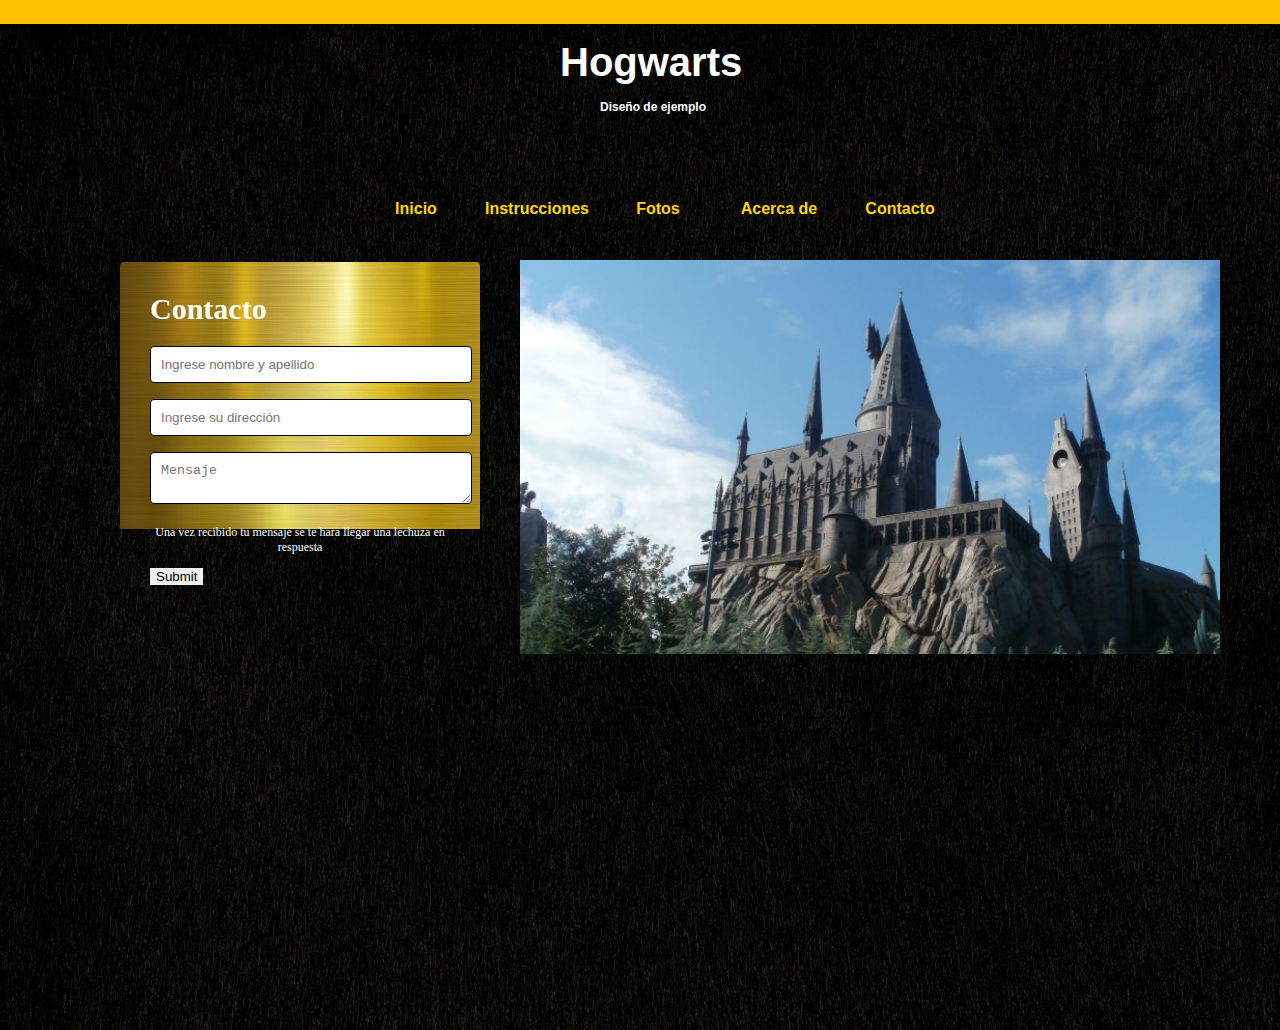
<file: contacto.html>
<!DOCTYPE html>
<html>
<head>
	<meta http-equiv="content-type" content="text/html; charset=utf-8" />
	<title>Contacto</title>
	<meta name="keywords" content="" />
<meta name="description" content="" />
<link href="style.css" rel="stylesheet" type="text/css" />
	
</head>
<body>
	<!-- titulo -->
<div id="fondo">
		<a >Hogwarts</a>
		<h2><b title="Free Css Templates">Diseño de ejemplo</b></h2>
	</div>

<!-- botones de direccion -->
<div id="buttons">
		<ul >
			<span style="position: absolute; top: 200px; right: 320px;">
			<li class="first"><a href="file:///C:/xampp/htdocs/escolar/index.html#" title="">Inicio</a></li>
			<li><a href="file:///C:/xampp/htdocs/escolar/intrucciones.html#" title="">Instrucciones</a></li>
			<li><a href="#" title="">Fotos</a></li>
			<li><a href="file:///C:/xampp/htdocs/escolar/historia.html#" title="">Acerca de</a></li>
			<li><a href="#" title="">Contacto</a></li>
			</span>

	</ul>
	<!-- formulario de contacto -->
	<section class="contacto">
		<h4>Contacto</h4>
		<input class="controls" type="text" name="Nombre" id="nombres" placeholder="Ingrese nombre y apellido">
		<input class="controls" type="text" name="Apellido" id="apellido" placeholder="Ingrese su dirección">
		<textarea class="controls" type="text" name="Mensaje" id="mensaje" placeholder="Mensaje"></textarea>
		
		<p>Una vez recibido tu mensaje se te hara llegar una lechuza en respuesta </p>
		<input class="botons" type="submit" name="Enviar">
	</section>

<!-- imagen colocada -->
<div class="imagen">
	<span style="position: absolute; top: 260px;">
	<img src="images/contacto.jpg" width="700" >
	</span>	
	</div>

<br>
</body>
</html>
</file>
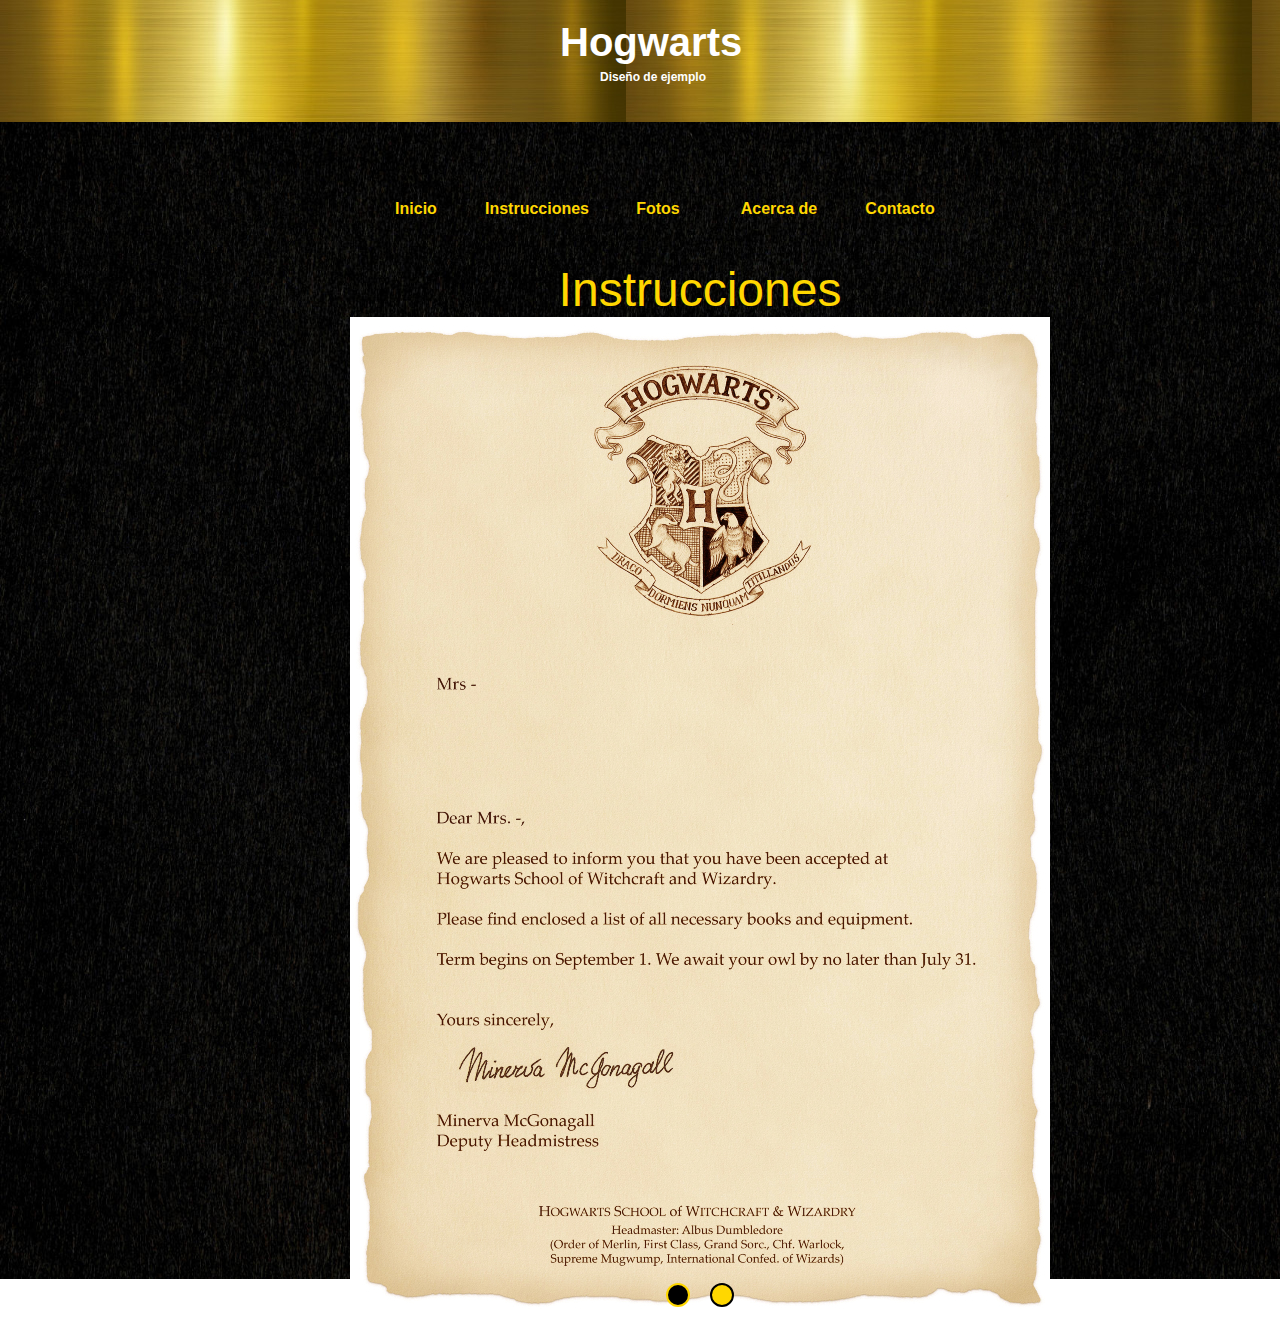
<file: intrucciones.html>
<!DOCTYPE html>
<html>
<head>
	<meta http-equiv="content-type" content="text/html; charset=utf-8" />
	<title>Instrucciones</title>
	<meta name="keywords" content="" />
<meta name="description" content="" />
<link href="style.css" rel="stylesheet" type="text/css" />
</head>
<body>

<!-- titulo -->
<div id="dorado">
		<a >Hogwarts</a>
		<h2><b title="Free Css Templates">Diseño de ejemplo</b></h2>
	</div>

<!-- botones con enlaces -->
<div id="buttons">
		<ul >
			<span style="position: absolute; top: 200px; right: 320px;">
			<li class="first"><a href="file:///C:/xampp/htdocs/escolar/index.html#" title="">Inicio</a></li>
			<li><a href="file:///C:/xampp/htdocs/escolar/intrucciones.html#" title="">Instrucciones</a></li>
			<li><a href="#" title="">Fotos</a></li>
			<li><a href="file:///C:/xampp/htdocs/escolar/historia.html#" title="">Acerca de</a></li>
			<li><a href="file:///C:/xampp/htdocs/escolar/contacto.html#" title="">Contacto</a></li>
			</span>

	</ul>

<!-- segundo titulo -->
<font size="10" color="gold">
	<p href="#" title="" align="center">Instrucciones</p>
</font>

<!-- slider, hace que se muevan las imagenes -->

<ul class="slider">
	<li>
		<input type="radio" id="sbutton1" name="sradio" checked="">
		<label for="sbutton1"></label>
		<img src="images/carta.jpg" alt="">
	</li>
		<li>
		<input type="radio" id="sbutton2" name="sradio">
		<label for="sbutton2"></label>
		<img src="images/carta2.jpg" alt="">
	</li>
</ul>



</body>
</html>
</file>
<file: style.css>
a:link {
	color: #8eabaf;
}

a:hover {
	text-decoration: underline;
	color: #8eabaf;
}

a:visited {
	color: #8eabaf;
}

*
{
border: 0;
margin: 0;
}

body 
/*edicion de titulo e imagen colocada*/
{
	background: #ffffff url(images/back_all.jpg) repeat-x top;
	font: 12px Tahoma, Arial, Helvetica, sans-serif;
	color: white;
	margin-top: 10px;
	background-size: cover;
  background-repeat: no-repeat;
  margin: 0;
 
}

#main
{
margin: 0 auto;
width: 912px;
background: url(images/table_back.jpg) repeat-y;
}

#logo
{
padding-left: 40px;
text-align: center;
padding-top: 40px;
height: 40px;
}

#logo a {
	text-decoration: none;
	font-size: 50px;
	color: white;
	font-weight: bold;
}
#logo b {
	text-decoration: none;
	font-size: 12px;
	color: white;
	font-weight: bold;
}

#logo H2 a
{
font-size: 10px;
}

#buttons
{
padding-top: 140px;
height: 40px;
padding-left: 120px;
}
#buttons li {
	display: inline;
}
#buttons a {
	/*aqui edito las letras doradas y bajo el titulo y las casas*/
	display: block;
	float: left;
	width: 120px;
	height: 310px; /*bajo todo*/
	margin-left: 1px;
	text-align: center;
	text-decoration: none;
	color: gold;
	font-weight: bold;
	font-size: 16px;

}

/* edicion de letras subrayadas*/
#buttons a:hover {
	text-decoration: underline;
	color: #gold;

}

#content
{
width: 870px;
padding: 15px;
}
#left
{
width: 580px;
padding: 10px;
}

#left H1
{
color: white;
margin: 0;
padding: 0;
font-size: 24px;
padding-top: 70px;

}
#left H2
{
color: white;
margin: 0;
padding: 0;
font-size: 14px;
padding-top: 20px;
}
#left a
{
 color: gold;
}

#left a:hover {
	text-decoration: none;
	color: #gold;
}

#left a:visited {
	color: #gold;
}

.small
{
margin: 15px;
padding: 5px;
border: 1px solid #99A067
}
/*ediciones para el calendario y casas*/
#right
{
float: right;
width: 254px;
}

#calendar1 {
	padding: 0 10px 20px 10px;
}
#calendar table {
	width: 100%;
	text-align: center;
}

#calendar thead {
	background: #F1F1F1;
}

#calendar tbody td {
	border: 1px solid #F1F1F1;
}

#calendar #prev {
	text-align: left;
}

#calendar #next {
	text-align: right;
}

#calendar tfoot a {
	text-decoration: none;
	font-weight: bold;
}

#calendar #now {
	background: #b1b1b1;
	border: 1px solid #000000;
	font-weight: bold;
	color: #gold;
}
/*ediciones para el apartado de casas*/
#sidebar 
{
width: 254px;
}

#sidebar ul 
{
	margin: 0;
	padding: 0;
	list-style: none;
	background: url(images/title_back.png) no-repeat;
}
#sidebar li 
{
	margin-bottom: 15px;
	padding-top: 50px;

}

#sidebar li ul {
	padding: 10px;
	border-top: none;

}

#sidebar li li {
	margin: 0;
	padding: 3px 0;

}
#sidebar li h2 {
	height: 34px;
	margin: 50;
	padding: 10px 0 0 10px;
	background: #8eabaf url(images/title.png) no-repeat;
	font-size: 18px;
	color: #gold;
	text-align:center;


}

#sidebar a:link {
	text-decoration: none;
}

#sidebar a:hover {
	text-decoration: underline;
}
#sidebar a:visited {
		text-decoration: none;
}
/*imagenes colocadas de las casas en inicio*/
#sidebar li y {
	padding-left: 50px;
	background: url(images/imgy.png) no-repeat 1px 5px;
}
#sidebar li r {
	padding-left: 50px;
	background: url(images/imgr.png) no-repeat 1px 5px;
}
#sidebar li g {
	padding-left: 50px;
	background: url(images/imgg.png) no-repeat 1px 5px;
}
#sidebar li h {
	padding-left: 50px;
	background: url(images/imgh.png) no-repeat 1px 5px;
}
/*edicion de la linea de abajo de la pagina de inicio*/
#footer
{
	background: url(images/footer.gif) repeat-x;
	height: 52px;
	font-size: 10px;
	color: #gold;
	padding-top: 20px;
	text-align: center;
	border-top: #ffffff solid 5px;
}
#footer a
{
color: #ffffff;
font-size: 10px;
text-decoration: none;
}
/*no recuerdo*/
.padding
{
padding: 10px;
color:#FF0000;
font-weight: bold;
}

/*edicion de la imagen del castillo*/
.img{
position: relative;
width: 912px;
height: 400px;
}

/*una edicion que no termine agregando pero me sirve de referencia para posicionar imagen
.log{
position: relative;
width: 50px;
height: 50px;
}
*/

	
/*ediciones para instrucciones, la imagen puesta detras y el titulo*/
#dorado
{
padding-left: 40px;
text-align: center;
padding-top: 40px;
height: 40px;

}

#dorado a {
	text-decoration: none;
	font-size: 40px;
	color: white;
	font-weight: bold;
	position: absolute;
	top: 20px;
	left: 560px;

}
#dorado b {
	text-decoration: none;
	font-size: 12px;
	color: white;
	font-weight: bold;
	position: absolute;
	top: 70px;
	left: 600px;
}

#dorado H2 a
{
font-size: 10px;
}

.dorado{
  width: 200px; height: 200px;
}

#dorado
{
	background: url(images/dorado.jpg) repeat-X;
	height: 52px;
	font-size: 10px;
	color: black;
	padding-top: 70px;
	text-align: center;
}

/*funciones para el movimiento de las fotos*/
.slider {
	width: 700px;
	height: 1000px;
	margin: auto;
	position: relative;
	list-style: none;
	padding: 0;
	display: flex;

	justify-content: center;
	align-items: flex-end;
}

.slider img{
	position: absolute;
	top: 0;
	left: 0;
	width: 100%;
	height: 100%;
	opacity: 0;
	transition: all 0.6s;
}

.slider input[type="radio"]{
	display: none;
}

.slider input[type="radio"]:checked ~ img {
	opacity: 1;
}

.slider input[type="radio"] + label{
	position: relative;
	z-index: 50;
	margin: 10px;

	display: block;
	width: 20px;
	height: 20px;
	background: gold;
	border-radius: 50%;
	border: 2px solid black;
	cursor: pointer;
}

.slider input[type="radio"]:checked + label {
	background: black;
	border: 2px solid gold;
}
/*Aqui termina*/
/*edicion para la linea amarilla en contacto*/
#fondo
{
	background: url(images/imgh.png) repeat-X;
	height: 52px;
	font-size: 10px;
	color: black;
	padding-top: 70px;
	text-align: center;
}
#fondo a {
	text-decoration: none;
	font-size: 40px;
	color: white;
	font-weight: bold;
	position: absolute;
	top: 40px;
	left: 560px;

}
#fondo b {
	text-decoration: none;
	font-size: 12px;
	color: white;
	font-weight: bold;
	position: absolute;
	top: 100px;
	left: 600px;
}
/*ediciones para el formulario*/
.contacto{
	width: 300px;
	background: url(images/dorado.jpg) no-repeat;
	font-size: 18px;;
	padding: 30px;
	margin: initial;
	margin-top: 0px;
	border-radius: 4px;
	font-family: cursive;
	color: white;
	z-index: 100;
}

.contacto h4{
	font-size: 30px;
	margin-bottom: 20px;
}

.controls{
	width: 100%;
	padding: 10px;
	border-radius: 4px;
	margin-bottom: 16px;
	border: 1px solid black;
}

.contacto p{
	height: 40px;
	text-align: center;
	font-size: 12px;

}

.contacto botons{
	width: 100%;
	background: white;
	border: none;
	padding: 12px;
	margin: 16px 0;
	font-size: 16px;
}
/*edicion de imagen de contacto*/
.imagen{
	margin: 400px;
}
/*no recuero que hace*/
#historia
{
width: 580px;
padding: 10px;
}
/*edicion de titulo principal*/
#historia H1
{
color: white;
margin: 0;
padding: 0;
font-size: 24px;
padding-top: 70px;

}
/*edicion de letras de subtitulo*/
#historia a
{
 color: gold;
}

#historia a:hover {
	text-decoration: none;
	color: #gold;
}

#historia a:visited {
	color: #gold;
}
/*edicion de imagenes*/
.escudo{
	margin: 600px;
}
.tren{
	margin: -150px;
}
.slytherin{
	margin: 600px;	
}
.Gryffindor{
	margin: 600px;	
}
.Ravenclaw{
	margin: 600px;
}
.Hufflepuff{
	margin: 600px;
}
.minerva{
	margin: 600px;
}
.mover{
	position: relative;
	left: 300px;
}
/*edicion de colores de letras*/
#historia h2{
	color: gold;
}
#col h2{
	color: white;
}
#s h2{
	color: green;
}
#r h2{
	color: blue;
}
#g h2{
	color: darkred;
}
</file>
